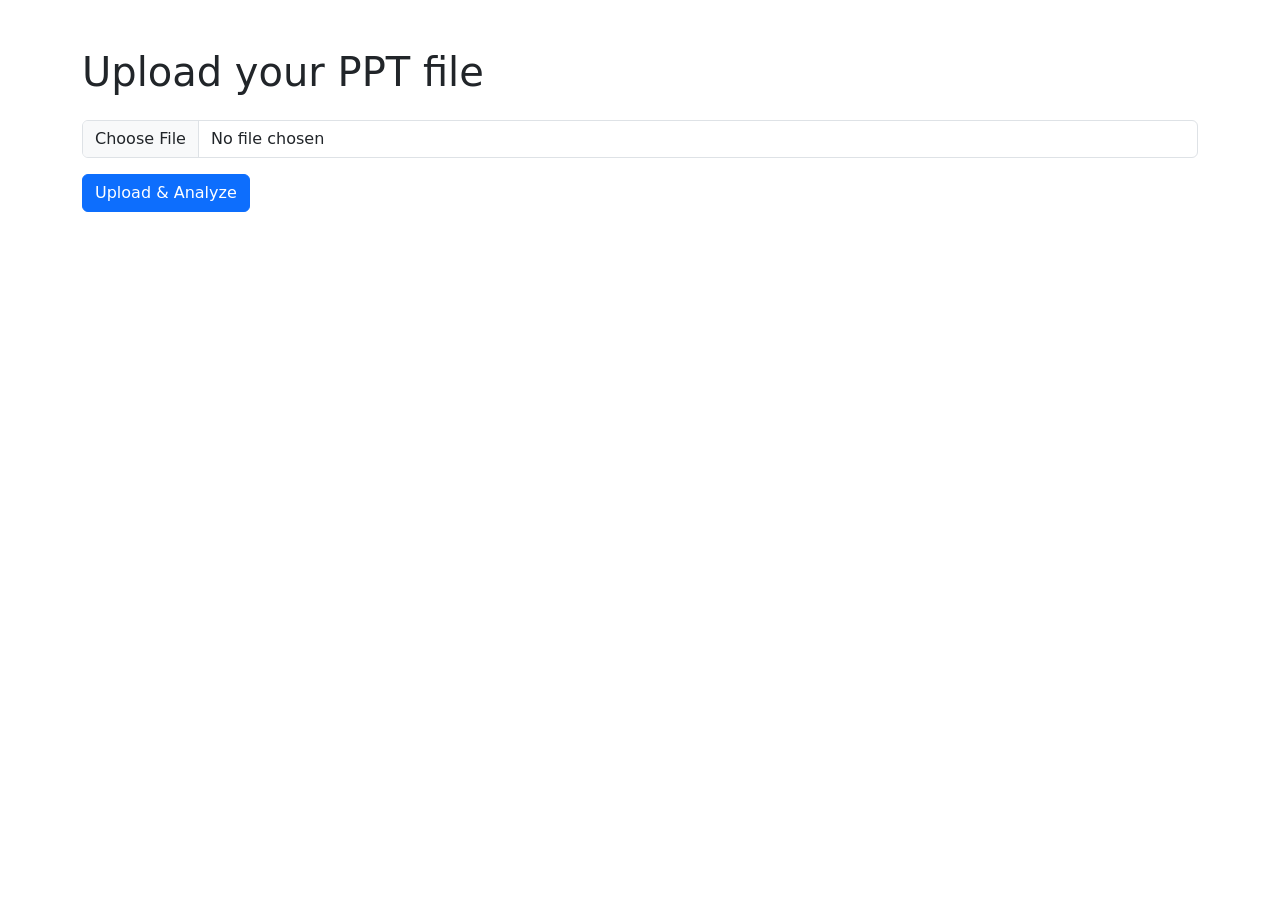
<file: templates/index.html>
<!DOCTYPE html>
<html lang="en">
<head>
    <meta charset="UTF-8">
    <title>PPT Analyzer</title>
    <link href="https://cdn.jsdelivr.net/npm/bootstrap@5.3.0/dist/css/bootstrap.min.css" rel="stylesheet">
</head>
<body class="container mt-5">
    <h1 class="mb-4">Upload your PPT file</h1>
    <form method="post" enctype="multipart/form-data">
        <input type="file" name="ppt_file" class="form-control mb-3" accept=".pptx" required>
        <button type="submit" class="btn btn-primary">Upload & Analyze</button>
    </form>
</body>
</html>
</file>
